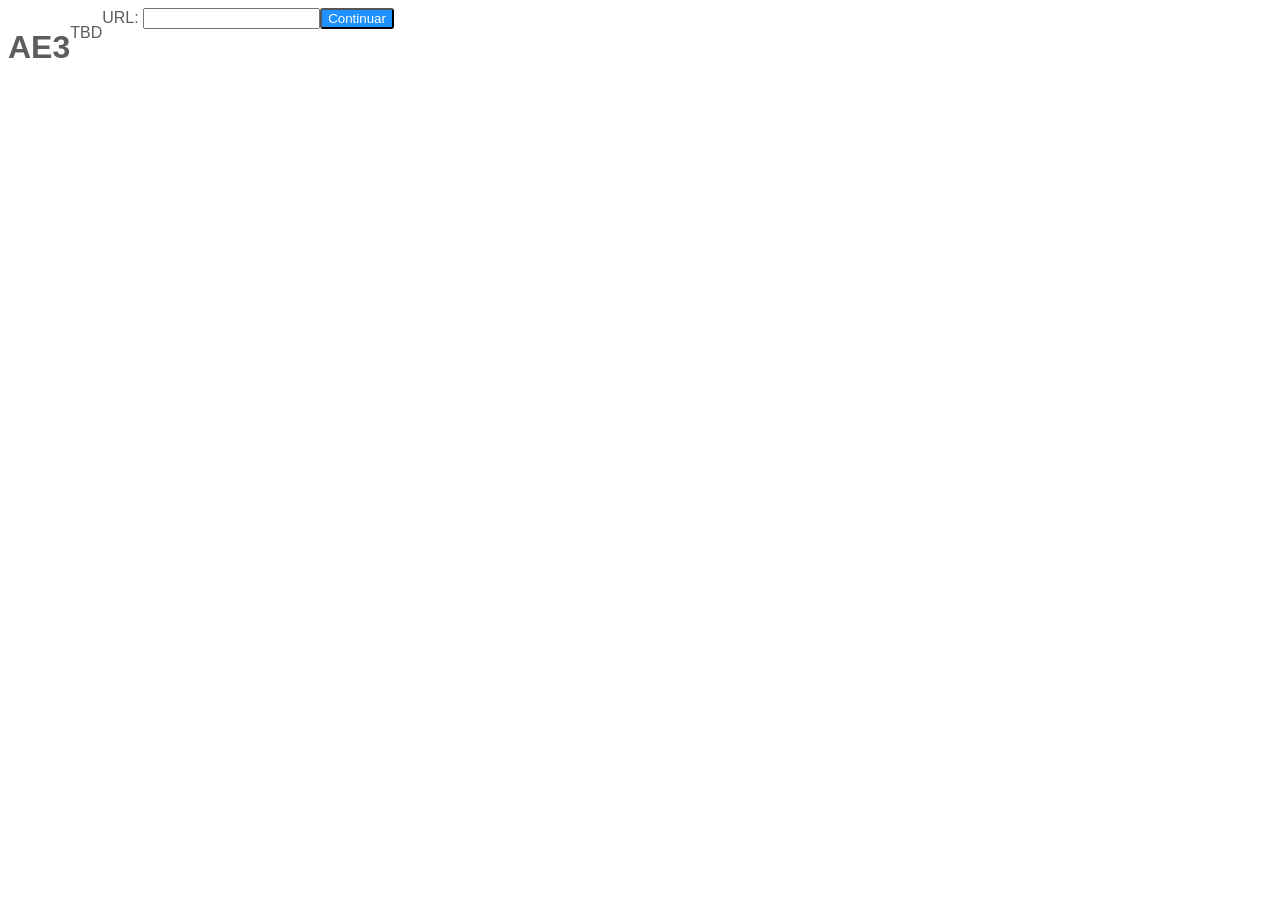
<file: assets/index.html>
<!DOCTYPE html>
<html lang="en">
<head>
    <meta charset="UTF-8">
    <meta name="viewport" content="width=device-width, initial-scale=1.0">
    <title></title>
    <link rel="stylesheet" href="/css/index.css">
</head>
<body>
    
</body>
<script src="/js/main.js"></script>
</html>
</file>
<file: css/index.css>
.botones {
    background-color: dodgerblue;
    border-radius: 3px;
    color: white;
}

.botones:disabled {
    background-color: orange;
    color: black;
}

body {
    display: flex;
    font-family: sans-serif;
    font-size: 16px;
    color: #5d5d5d;
}

.errores {
    background-color: grey;
    color: indianred;
    border: solid 1px red;
}
</file>
